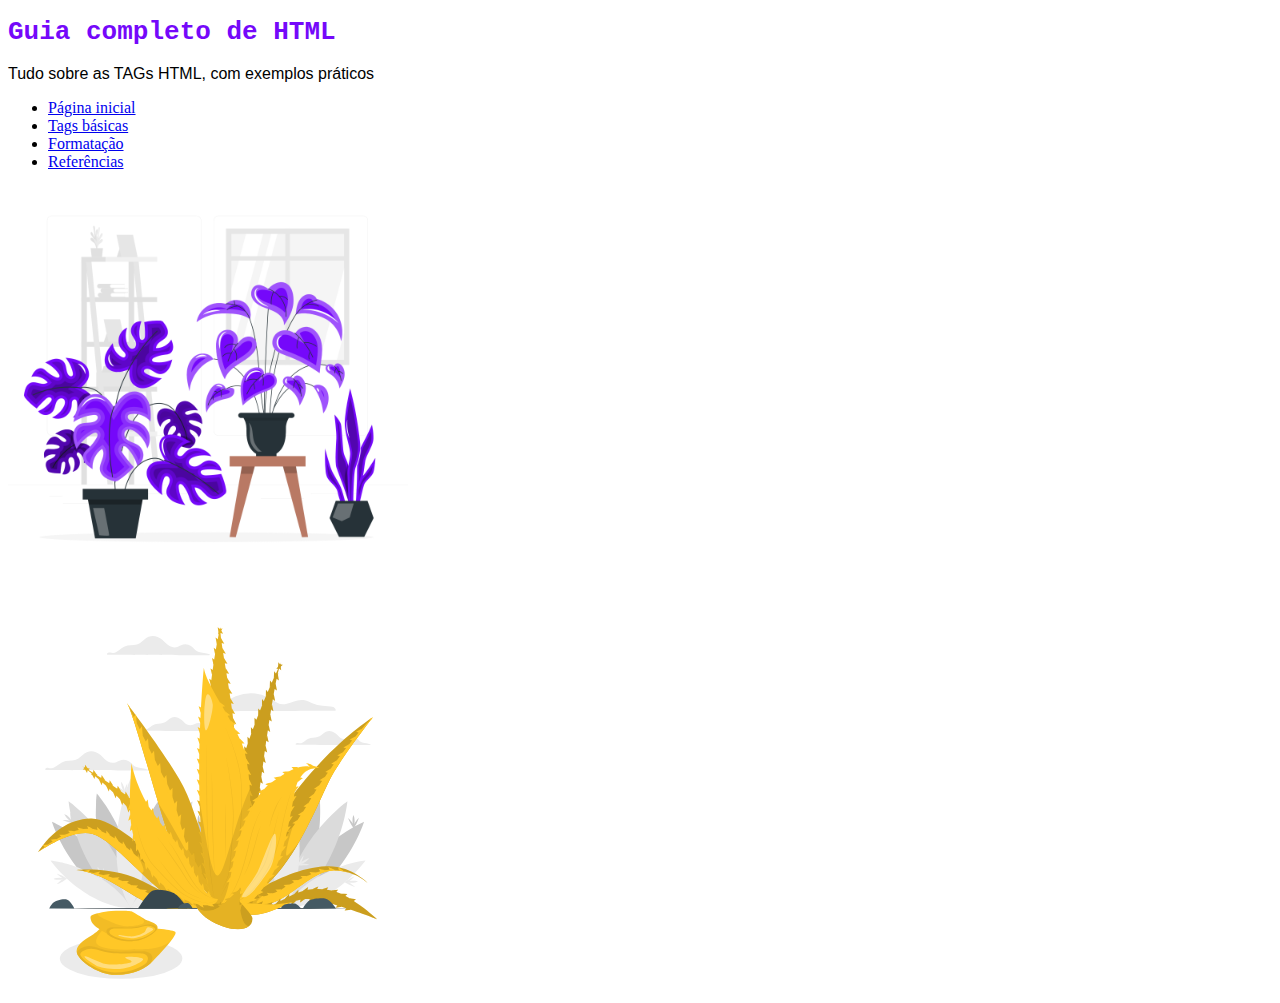
<file: index.html>
<!DOCTYPE html>
<html lang="pt-br">
<head>
    <meta charset="UTF-8">
    <meta name="viewport" content="width=device-width, initial-scale=1.0">

    <link rel="stylesheet" href="style.css">

    <style type="text/css">
        h1{
            color: #7508fa
        }
    </style>

    <title>Guia HTML</title>

</head>
<body>
    <header>
        <h1>Guia completo de HTML</h1>
        <p>Tudo sobre as TAGs HTML, com exemplos práticos</p>
        <nav>
            <ul>
                <li><a href="index.html">Página inicial</a></li>
                <li><a href="basicas.html">Tags básicas</a></li>
                <li><a href="formatacao.html">Formatação</a></li>
                <li><a href="referencias.html">Referências</a></li>
            </ul>
        </nav>
    </header>
    <main>
        <img src="img/potted plants-rafiki.png" alt=""width="400px">
        <br>
        <img src="img/aloe-vera-animate.svg" alt=""width="400px">
    </main>
    
</body>
</html>
</file>
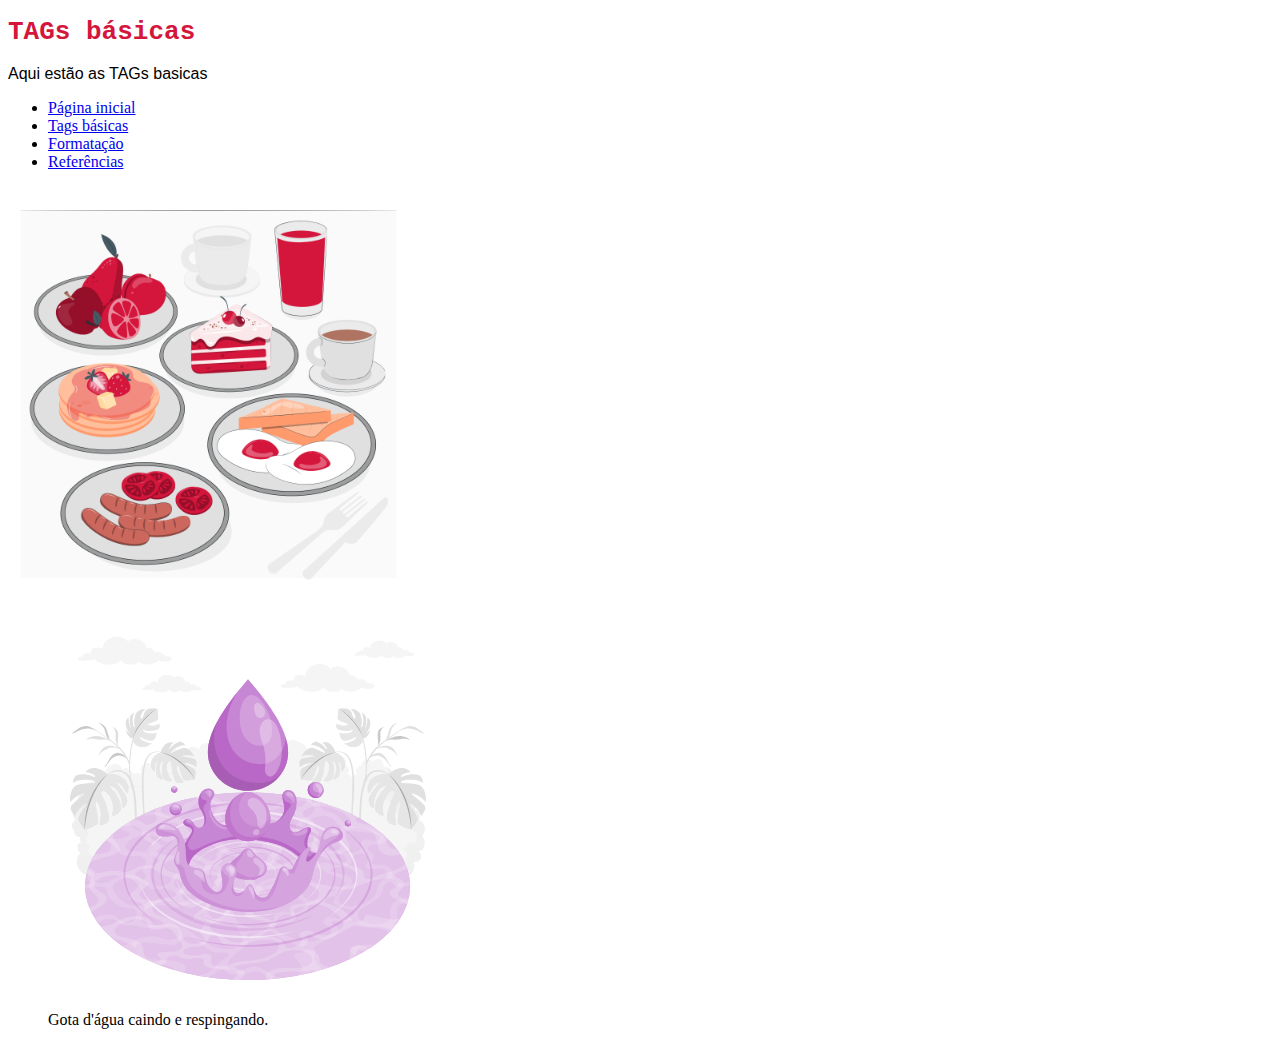
<file: basicas.html>
<!DOCTYPE html>
<html lang="pt-br">
<head>
    <meta charset="UTF-8">
    <meta name="viewport" content="width=device-width, initial-scale=1.0">

    <link rel="stylesheet" href="style.css">

    <style type="text/css">
        h1{
            color:#d5163c
        }
    </style>

    <title>TAGs básicas</title>
</head>

<body>
    <header>
        <h1>TAGs básicas</h1>
        <p>Aqui estão as TAGs basicas</p>
        <nav>
            <ul>
                <li><a href="index.html">Página inicial</a></li>
                <li><a href="basicas.html">Tags básicas</a></li>
                <li><a href="formatacao.html">Formatação</a></li>
                <li><a href="referencias.html">Referências</a></li>
            </ul>
        </nav>
    </header>
    <main>
        <img src="img/brunch food-pana.png" alt=""width="400px">

<figure>
        <img src="img/water-drop-animate.svg" alt="Imagem de uma gota d'água caindo e respingando"width="400px">
        <figcaption>Gota d'água caindo e respingando.</figcaption>
</figure>
    
    </main>
    
</body>
</html>
</file>
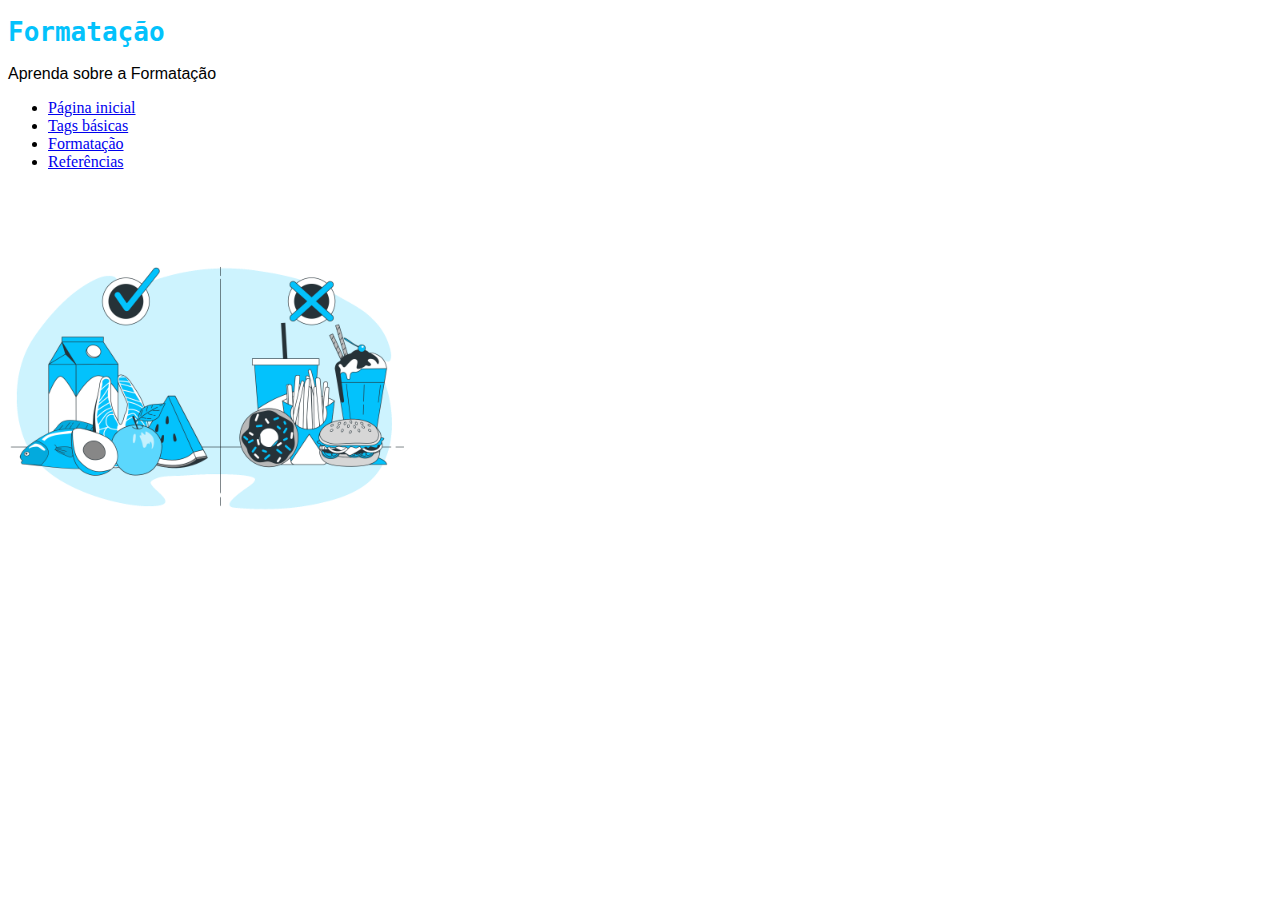
<file: formatacao.html>
<!DOCTYPE html>
<html lang="pt-br">
<head>
    <meta charset="UTF-8">
    <meta name="viewport" content="width=device-width, initial-scale=1.0">

    <link rel="stylesheet" href="style.css">

    <style type="text/css">
        h1{
            color:#03c2fc
        }
    </style>

    <title>Formatação</title>
</head>

<body>
    <header>
        <h1>Formatação</h1>
        <p>Aprenda sobre a Formatação</p>
        <nav>
            <ul>
                <li><a href="index.html">Página inicial</a></li>
                <li><a href="basicas.html">Tags básicas</a></li>
                <li><a href="formatacao.html">Formatação</a></li>
                <li><a href="referencias.html">Referências</a></li>
            </ul>
        </nav>
    </header>
    <main><img src="img/healthy food vs fast food-bro.png" alt=""width="400px"></main>
    
</body>
</html>
</file>
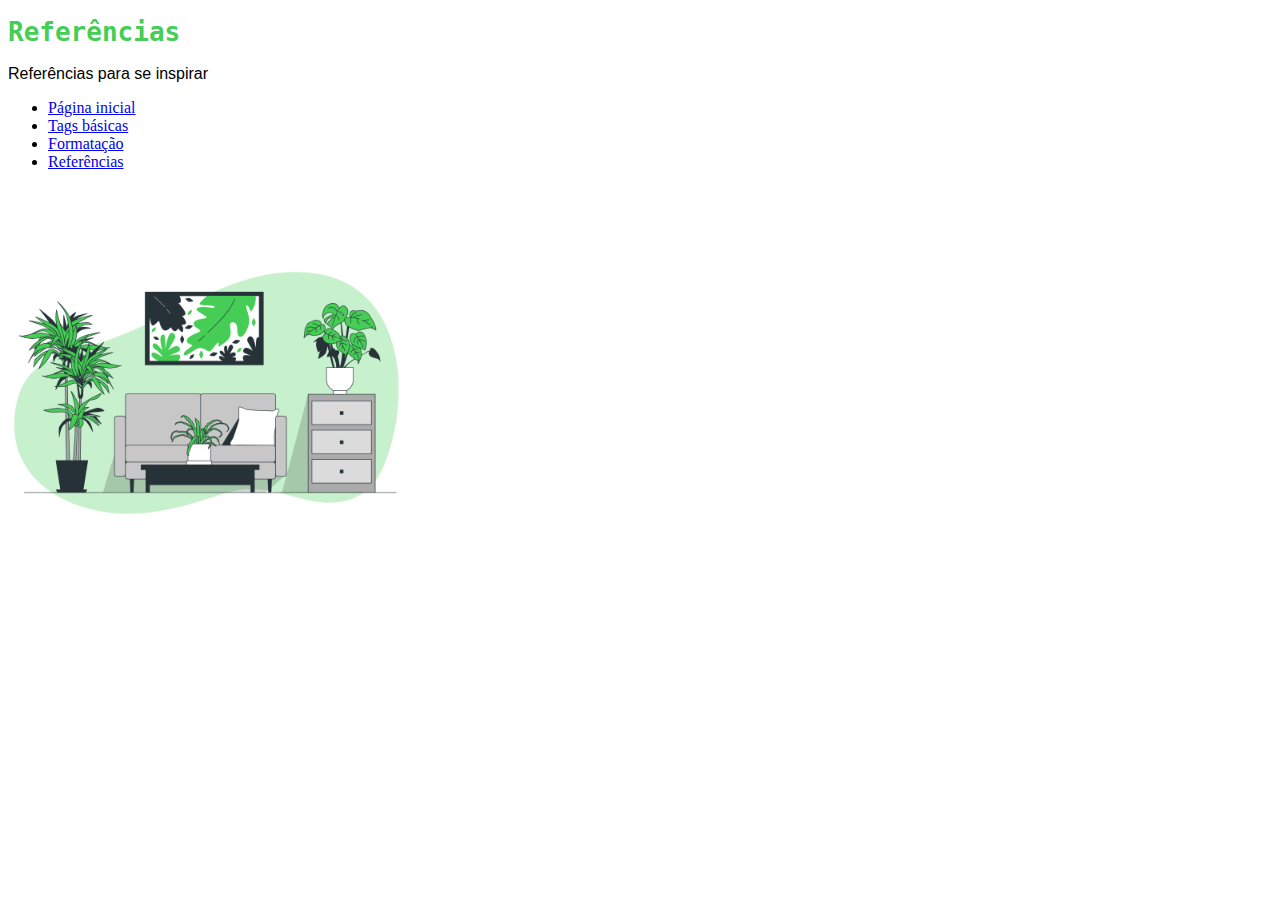
<file: referencias.html>
<!DOCTYPE html>
<html lang="pt-br">
<head>
    <meta charset="UTF-8">
    <meta name="viewport" content="width=device-width, initial-scale=1.0">

    <link rel="stylesheet" href="style.css">

    <style type="text/css">
        h1{
            color: #45cd55;
        }
    </style>

    <title>Referências</title>
    
</head>
<body>
    <header>
        <h1>Referências</h1>
        <p>Referências para se inspirar</p>
        <nav>
            <ul>
                <li><a href="index.html">Página inicial</a></li>
                <li><a href="basicas.html">Tags básicas</a></li>
                <li><a href="formatacao.html">Formatação</a></li>
                <li><a href="referencias.html">Referências</a></li>

            </ul>
        </nav>
    </header>
    <main><img src="img/indoor plants-bro.png" alt=""width="400px"></main>
    
</body>
</html>
</file>
<file: style.css>
h1{font-family: monospace;}

p{font-family: 'Franklin Gothic Medium', 'Arial Narrow', Arial, sans-serif;}
</file>
